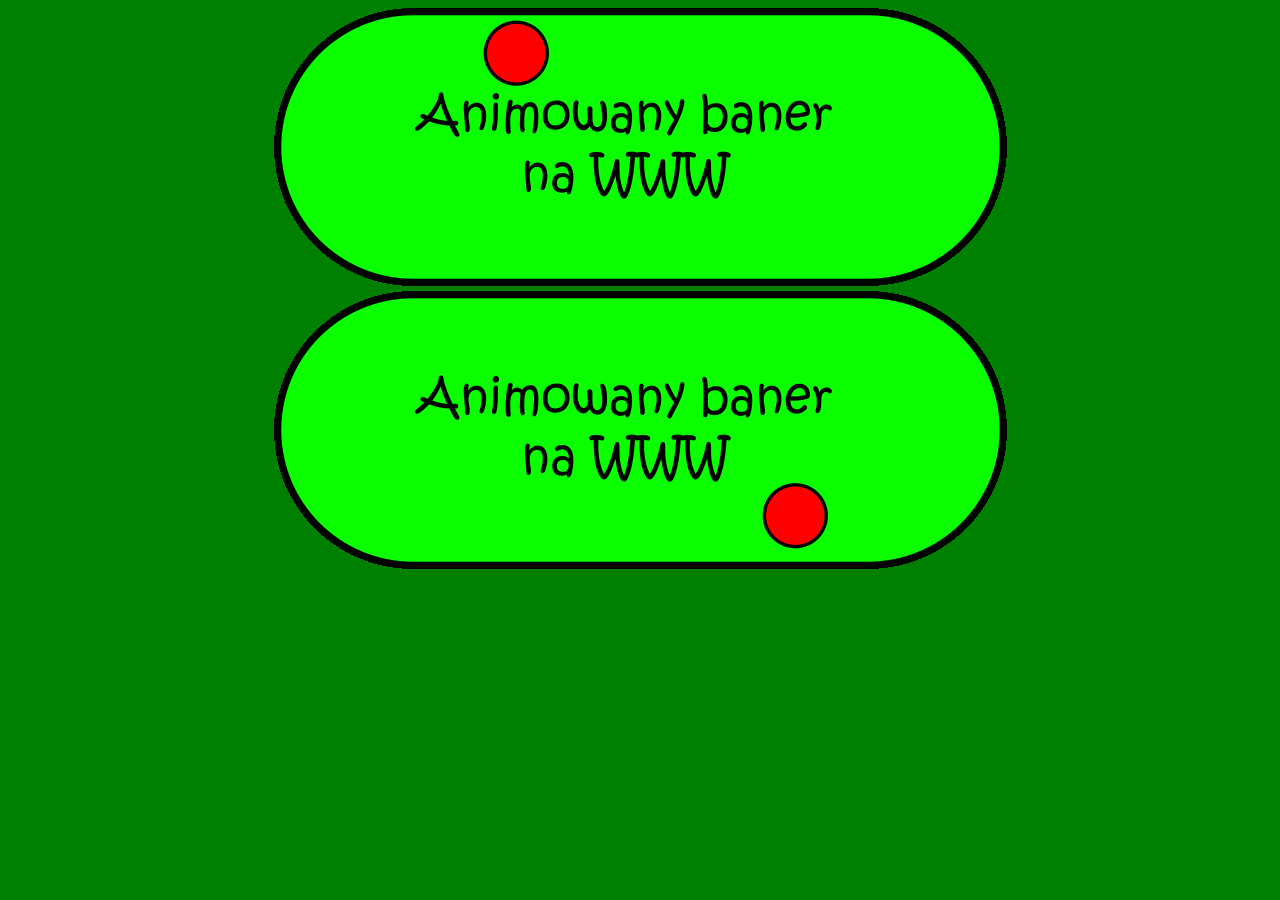
<file: AnimacjaGifMenu.html>
<!doctype HTML>
<html lang=pl>

	<head>
		<meta charset="utf-8">
		<meta name="Discription" content="Storna swotrzona aby poćwiczyc animacje w CSS">
		<meta name="Keywords" content="animacje,animacja, pory,roku">
		<meta name="Author" content="Mateusz Rybus">
		<link rel="shortcut icon" href="AnimationLogo.png">
		
		<style>
			body {
				background-color: green;
			}
		</style>

		<title> Inne Kody </title>

		<link rel="stylesheet" href="style3.css" type="text/css">
	</head>

	<body>

		<img src="KlatkiAnimacji/MenuAnimacji1/Animacja.gif">
		<br>
		<img src="KlatkiAnimacji/MenuAnimacji1/Animacja2.gif">
		
	</body>
</html>
</file>
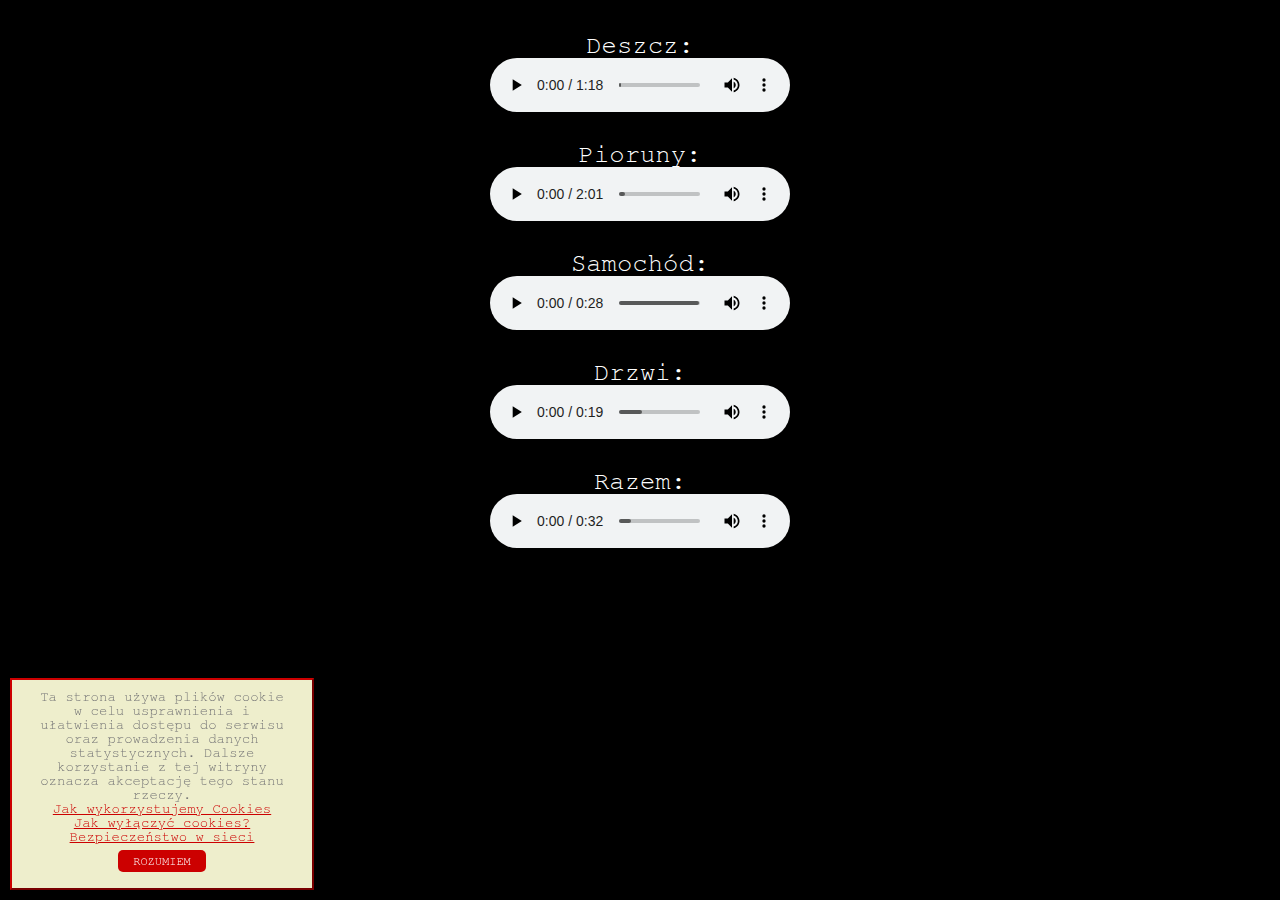
<file: Dźwięki.html>
<!doctype HTML>
<html lang=pl>

	<head>
		<meta charset="utf-8">
		<meta name="Discription" content="Storna swotrzona aby poćwiczyc edycje audio i stawianie jej do storny">
		<meta name="Keywords" content="dźwięki, muzyka, efekty, dźwiękowe, muzyki">
		<meta name="Author" content="Mateusz Rybus">
		<link rel="shortcut icon" href="Audio/Glosnik.png">
		
		<style>
			body {
				background-color: black;
			}
		</style>

		<title> Dźwięki </title>

		<link rel="stylesheet" href="style4.css" type="text/css">
	</head>

	<body>
	
		<div id="simplecookienotification_v01" style="display: block; z-index: 99999; min-height: 35px; width: 300px; position: fixed; background: rgb(238, 238, 204); border: 2px outset rgb(204, 0, 0); text-align: center; color: rgb(119, 119, 119); border-radius: 0px; left: 10px; bottom: 10px; box-shadow: black 0px 8px 6px -6px;">
			<div style="padding:10px; margin-left:15px; margin-right:15px; font-size:14px; font-weight:normal;">
				<span id="simplecookienotification_v01_powiadomienie">Ta strona używa plików cookie w celu usprawnienia i ułatwienia dostępu do serwisu oraz prowadzenia danych statystycznych. Dalsze korzystanie z tej witryny oznacza akceptację tego stanu rzeczy.</span><span id="br_pc_title_html"><br></span>
				<a id="simplecookienotification_v01_polityka" href="http://jakwylaczyccookie.pl/polityka-cookie/" style="color: rgb(204, 0, 0);">Jak wykorzystujemy Cookies</a><span id="br_pc2_title_html"><br></span>
				<a id="simplecookienotification_v01_info" href="http://jakwylaczyccookie.pl/jak-wylaczyc-pliki-cookies/" style="color: rgb(204, 0, 0);">Jak wyłączyć cookies?</a><span id="br_pc3_title_html"><br></span>
				<a id="simplecookienotification_v01_info2" href="https://nety.pl/cyberbezpieczenstwo" style="color: rgb(204, 0, 0);">Bezpieczeństwo w sieci</a><div id="jwc_hr1" style="height: 10px; display: block;"></div>
				<a id="okbutton" href="javascript:simplecookienotification_v01_create_cookie('simplecookienotification_v01',1,7);" style="position: relative; background: rgb(204, 0, 0); color: rgb(255, 255, 255); padding: 5px 15px; text-decoration: none; font-size: 12px; font-weight: normal; border: 0px solid rgb(238, 238, 204); border-radius: 5px;">ROZUMIEM</a><div id="jwc_hr2" style="height: 10px; display: block;"></div>
			</div>
		</div>
		<script type="text/javascript">var galTable= new Array(); var galx = 0;</script><script type="text/javascript">function simplecookienotification_v01_create_cookie(name,value,days) { if (days) { var date = new Date(); date.setTime(date.getTime()+(days*24*60*60*1000)); var expires = "; expires="+date.toGMTString(); } else var expires = ""; document.cookie = name+"="+value+expires+"; path=/"; document.getElementById("simplecookienotification_v01").style.display = "none"; } function simplecookienotification_v01_read_cookie(name) { var nameEQ = name + "="; var ca = document.cookie.split(";"); for(var i=0;i < ca.length;i++) { var c = ca[i]; while (c.charAt(0)==" ") c = c.substring(1,c.length); if (c.indexOf(nameEQ) == 0) return c.substring(nameEQ.length,c.length); }return null;}var simplecookienotification_v01_jest = simplecookienotification_v01_read_cookie("simplecookienotification_v01");if(simplecookienotification_v01_jest==1){ document.getElementById("simplecookienotification_v01").style.display = "none"; }</script>
		
		<br>
		Deszcz:
		<br>
		<audio src="Audio/Sounds/Deszcz.mp3" controls></audio>
		<br><br>
		Pioruny:
		<br>
		<audio src="Audio/Sounds/Piorun.mp3" controls></audio>
		<br><br>
		Samochód:
		<br>
		<audio src="Audio/Sounds/Samochód.mp3" controls></audio>
		<br><br>
		Drzwi:
		<br>
		<audio src="Audio/Sounds/Drzwi.mp3" controls></audio>
		<br><br>
		Razem:
		<br>
		<audio src="Audio/Sounds/Razem.mp3" controls></audio>
		
	</body>
</html>
</file>
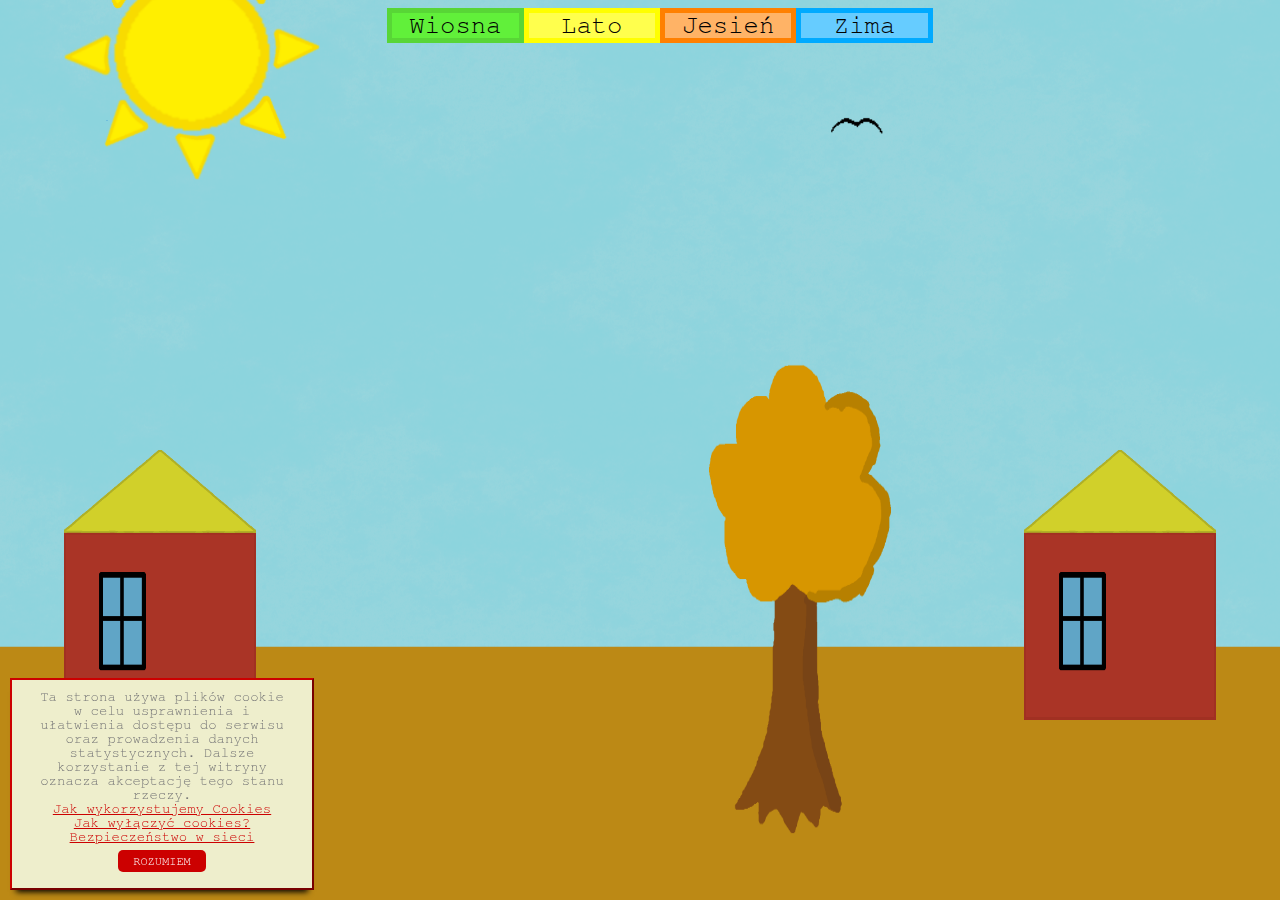
<file: Fall.html>
<!doctype HTML>
<html lang=pl>

	<head>
		<meta charset="utf-8">
		<meta name="Discription" content="Storna swotrzona aby poćwiczyc animacje w CSS">
		<meta name="Keywords" content="animacje,animacja, pory,roku">
		<meta name="Author" content="Mateusz Rybus">
		<link rel="shortcut icon" href="AnimationLogo.png">

		<title> Pory Roku</title>
	
		<style>
			body {
				background-color: white;
				background-image: url("BackgroundFall.png");
			}
		</style>

		<link rel="stylesheet" href="style.css" type="text/css">
		
	</head>

	<body>
		
		<div id="simplecookienotification_v01" style="display: block; z-index: 99999; min-height: 35px; width: 300px; position: fixed; background: rgb(238, 238, 204); border: 2px outset rgb(204, 0, 0); text-align: center; color: rgb(119, 119, 119); border-radius: 0px; left: 10px; bottom: 10px; box-shadow: black 0px 8px 6px -6px;">
			<div style="padding:10px; margin-left:15px; margin-right:15px; font-size:14px; font-weight:normal;">
				<span id="simplecookienotification_v01_powiadomienie">Ta strona używa plików cookie w celu usprawnienia i ułatwienia dostępu do serwisu oraz prowadzenia danych statystycznych. Dalsze korzystanie z tej witryny oznacza akceptację tego stanu rzeczy.</span><span id="br_pc_title_html"><br></span>
				<a id="simplecookienotification_v01_polityka" href="http://jakwylaczyccookie.pl/polityka-cookie/" style="color: rgb(204, 0, 0);">Jak wykorzystujemy Cookies</a><span id="br_pc2_title_html"><br></span>
				<a id="simplecookienotification_v01_info" href="http://jakwylaczyccookie.pl/jak-wylaczyc-pliki-cookies/" style="color: rgb(204, 0, 0);">Jak wyłączyć cookies?</a><span id="br_pc3_title_html"><br></span>
				<a id="simplecookienotification_v01_info2" href="https://nety.pl/cyberbezpieczenstwo" style="color: rgb(204, 0, 0);">Bezpieczeństwo w sieci</a><div id="jwc_hr1" style="height: 10px; display: block;"></div>
				<a id="okbutton" href="javascript:simplecookienotification_v01_create_cookie('simplecookienotification_v01',1,7);" style="position: relative; background: rgb(204, 0, 0); color: rgb(255, 255, 255); padding: 5px 15px; text-decoration: none; font-size: 12px; font-weight: normal; border: 0px solid rgb(238, 238, 204); border-radius: 5px;">ROZUMIEM</a><div id="jwc_hr2" style="height: 10px; display: block;"></div>
			</div>
		</div>
		<script type="text/javascript">var galTable= new Array(); var galx = 0;</script><script type="text/javascript">function simplecookienotification_v01_create_cookie(name,value,days) { if (days) { var date = new Date(); date.setTime(date.getTime()+(days*24*60*60*1000)); var expires = "; expires="+date.toGMTString(); } else var expires = ""; document.cookie = name+"="+value+expires+"; path=/"; document.getElementById("simplecookienotification_v01").style.display = "none"; } function simplecookienotification_v01_read_cookie(name) { var nameEQ = name + "="; var ca = document.cookie.split(";"); for(var i=0;i < ca.length;i++) { var c = ca[i]; while (c.charAt(0)==" ") c = c.substring(1,c.length); if (c.indexOf(nameEQ) == 0) return c.substring(nameEQ.length,c.length); }return null;}var simplecookienotification_v01_jest = simplecookienotification_v01_read_cookie("simplecookienotification_v01");if(simplecookienotification_v01_jest==1){ document.getElementById("simplecookienotification_v01").style.display = "none"; }</script>
		
		<div id="menu">
			
				<a href="Spring.html" class="Spring"> Wiosna </a>
				<a href="Summer.html" class="Summer"> Lato </a>
				<a href="Fall.html" class="Fall"> Jesień </a>
				<a href="Winter.html" class="Winter"> Zima </a>
			 
		</div>
		
		
		<br>
		
		<img src="StickMan.gif" class="stickman">
		<img src="House.png" class="lefthouse">
		<img src="House.png" class="righthouse">
		<img src="Ptak.gif" id="bird" class="fall">
		<img src="TreeFall.png" class="tree">
		<img src="Sun.png" class="sun">
		
	</body>
</html>
</file>
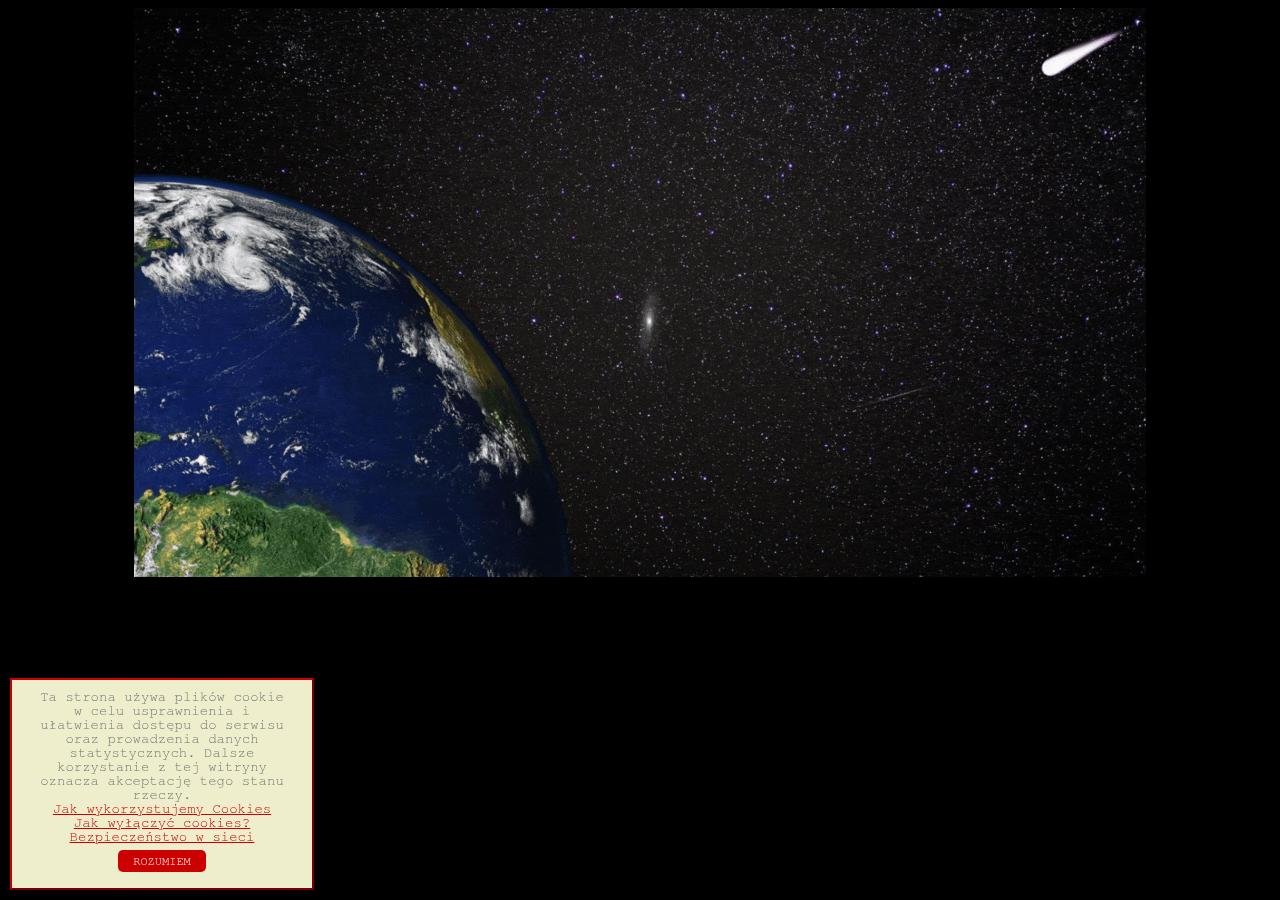
<file: KosmosGif.html>
<!doctype HTML>
<html lang=pl>

	<head>
		<meta charset="utf-8">
		<meta name="Discription" content="Meteor uderzający w Ziemie z dźwiękiem">
		<meta name="Keywords" content="dźwięki, kosmo, efekty, dźwiękowe, meteor, eksplozja">
		<meta name="Author" content="Mateusz Rybus">
		<link rel="shortcut icon" href="Audio/Glosnik.png">
		
		<style>
			body {
				background-color: black;
			}
		</style>

		<title> Kosmos </title>

		<link rel="stylesheet" href="style4.css" type="text/css">
	</head>

	<body>
	
		<div id="simplecookienotification_v01" style="display: block; z-index: 99999; min-height: 35px; width: 300px; position: fixed; background: rgb(238, 238, 204); border: 2px outset rgb(204, 0, 0); text-align: center; color: rgb(119, 119, 119); border-radius: 0px; left: 10px; bottom: 10px; box-shadow: black 0px 8px 6px -6px;">
			<div style="padding:10px; margin-left:15px; margin-right:15px; font-size:14px; font-weight:normal;">
				<span id="simplecookienotification_v01_powiadomienie">Ta strona używa plików cookie w celu usprawnienia i ułatwienia dostępu do serwisu oraz prowadzenia danych statystycznych. Dalsze korzystanie z tej witryny oznacza akceptację tego stanu rzeczy.</span><span id="br_pc_title_html"><br></span>
				<a id="simplecookienotification_v01_polityka" href="http://jakwylaczyccookie.pl/polityka-cookie/" style="color: rgb(204, 0, 0);">Jak wykorzystujemy Cookies</a><span id="br_pc2_title_html"><br></span>
				<a id="simplecookienotification_v01_info" href="http://jakwylaczyccookie.pl/jak-wylaczyc-pliki-cookies/" style="color: rgb(204, 0, 0);">Jak wyłączyć cookies?</a><span id="br_pc3_title_html"><br></span>
				<a id="simplecookienotification_v01_info2" href="https://nety.pl/cyberbezpieczenstwo" style="color: rgb(204, 0, 0);">Bezpieczeństwo w sieci</a><div id="jwc_hr1" style="height: 10px; display: block;"></div>
				<a id="okbutton" href="javascript:simplecookienotification_v01_create_cookie('simplecookienotification_v01',1,7);" style="position: relative; background: rgb(204, 0, 0); color: rgb(255, 255, 255); padding: 5px 15px; text-decoration: none; font-size: 12px; font-weight: normal; border: 0px solid rgb(238, 238, 204); border-radius: 5px;">ROZUMIEM</a><div id="jwc_hr2" style="height: 10px; display: block;"></div>
			</div>
		</div>
		<script type="text/javascript">var galTable= new Array(); var galx = 0;</script><script type="text/javascript">function simplecookienotification_v01_create_cookie(name,value,days) { if (days) { var date = new Date(); date.setTime(date.getTime()+(days*24*60*60*1000)); var expires = "; expires="+date.toGMTString(); } else var expires = ""; document.cookie = name+"="+value+expires+"; path=/"; document.getElementById("simplecookienotification_v01").style.display = "none"; } function simplecookienotification_v01_read_cookie(name) { var nameEQ = name + "="; var ca = document.cookie.split(";"); for(var i=0;i < ca.length;i++) { var c = ca[i]; while (c.charAt(0)==" ") c = c.substring(1,c.length); if (c.indexOf(nameEQ) == 0) return c.substring(nameEQ.length,c.length); }return null;}var simplecookienotification_v01_jest = simplecookienotification_v01_read_cookie("simplecookienotification_v01");if(simplecookienotification_v01_jest==1){ document.getElementById("simplecookienotification_v01").style.display = "none"; }</script>
		
		<img src="KlatkiAnimacji/Corel/Kosmos2.gif" width="80%">
		<audio loop autoplay>
			<source src="Audio/Kosmos/Boom2.mp3" type="audio/mp3">
		</audio>
	
		
	</body>
</html>
</file>
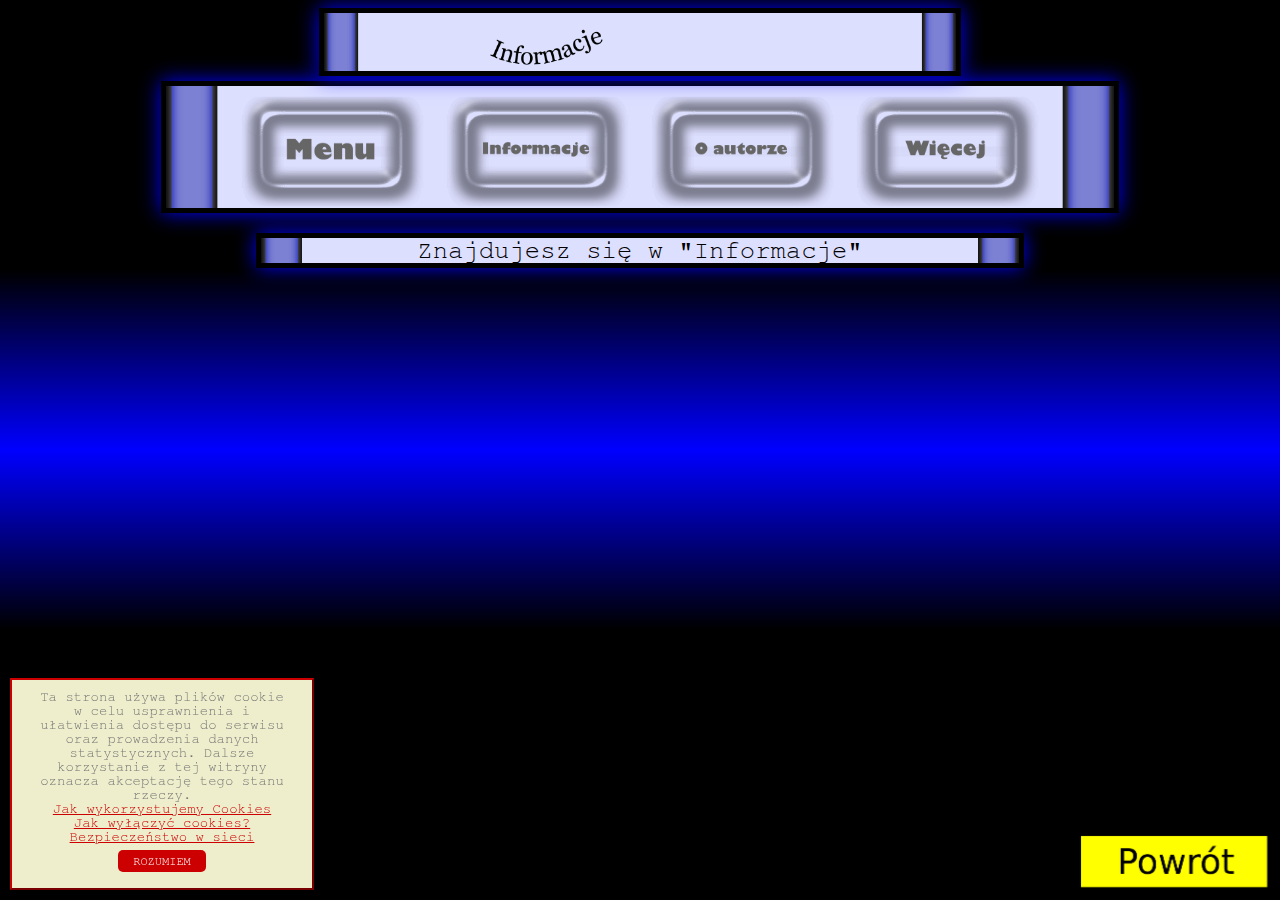
<file: PrzyciskiInfo.html>
<!doctype HTML>
<html lang=pl>

	<head>
		<meta charset="utf-8">
		<meta name="Discription" content="Storna swotrzona aby poćwiczyc tworzenie przycisków za pomocą obrazów">
		<meta name="Keywords" content="przycisk, ćwiczenie, zmiana,kolor,neon">
		<meta name="Author" content="Mateusz Rybus">
		<link rel="shortcut icon" href="Przyciski/IconInfo.png">
		
		<style>
			body {
				background-image: linear-gradient(black 30%, blue 50%, black 70%);
			}
		</style>

		<title> Przyciski </title>

		<link rel="stylesheet" href="style2.css" type="text/css">
	</head>

	<body>
	
		<div id="simplecookienotification_v01" style="display: block; z-index: 99999; min-height: 35px; width: 300px; position: fixed; background: rgb(238, 238, 204); border: 2px outset rgb(204, 0, 0); text-align: center; color: rgb(119, 119, 119); border-radius: 0px; left: 10px; bottom: 10px; box-shadow: black 0px 8px 6px -6px;">
			<div style="padding:10px; margin-left:15px; margin-right:15px; font-size:14px; font-weight:normal;">
				<span id="simplecookienotification_v01_powiadomienie">Ta strona używa plików cookie w celu usprawnienia i ułatwienia dostępu do serwisu oraz prowadzenia danych statystycznych. Dalsze korzystanie z tej witryny oznacza akceptację tego stanu rzeczy.</span><span id="br_pc_title_html"><br></span>
				<a id="simplecookienotification_v01_polityka" href="http://jakwylaczyccookie.pl/polityka-cookie/" style="color: rgb(204, 0, 0);">Jak wykorzystujemy Cookies</a><span id="br_pc2_title_html"><br></span>
				<a id="simplecookienotification_v01_info" href="http://jakwylaczyccookie.pl/jak-wylaczyc-pliki-cookies/" style="color: rgb(204, 0, 0);">Jak wyłączyć cookies?</a><span id="br_pc3_title_html"><br></span>
				<a id="simplecookienotification_v01_info2" href="https://nety.pl/cyberbezpieczenstwo" style="color: rgb(204, 0, 0);">Bezpieczeństwo w sieci</a><div id="jwc_hr1" style="height: 10px; display: block;"></div>
				<a id="okbutton" href="javascript:simplecookienotification_v01_create_cookie('simplecookienotification_v01',1,7);" style="position: relative; background: rgb(204, 0, 0); color: rgb(255, 255, 255); padding: 5px 15px; text-decoration: none; font-size: 12px; font-weight: normal; border: 0px solid rgb(238, 238, 204); border-radius: 5px;">ROZUMIEM</a><div id="jwc_hr2" style="height: 10px; display: block;"></div>
			</div>
		</div>
		<script type="text/javascript">var galTable= new Array(); var galx = 0;</script><script type="text/javascript">function simplecookienotification_v01_create_cookie(name,value,days) { if (days) { var date = new Date(); date.setTime(date.getTime()+(days*24*60*60*1000)); var expires = "; expires="+date.toGMTString(); } else var expires = ""; document.cookie = name+"="+value+expires+"; path=/"; document.getElementById("simplecookienotification_v01").style.display = "none"; } function simplecookienotification_v01_read_cookie(name) { var nameEQ = name + "="; var ca = document.cookie.split(";"); for(var i=0;i < ca.length;i++) { var c = ca[i]; while (c.charAt(0)==" ") c = c.substring(1,c.length); if (c.indexOf(nameEQ) == 0) return c.substring(nameEQ.length,c.length); }return null;}var simplecookienotification_v01_jest = simplecookienotification_v01_read_cookie("simplecookienotification_v01");if(simplecookienotification_v01_jest==1){ document.getElementById("simplecookienotification_v01").style.display = "none"; }</script>
		
		<center>
				
			<img src="KlatkiAnimacji/PrzyciskiGifAnimacje/InfoBaner.gif" width="50%" height="auto" class="banerInfo">
				
			<div id="menuPrzyciski" class="Info">
			
				<a href="PrzyciskiMenu.html"><img src="Przyciski/Menu1.png" onmouseover="this.src = 'Przyciski/Menu2.png'" onmouseout="this.src = 'Przyciski/Menu1.png'" width="20%" height="auto"></a>
				<a href="PrzyciskiInfo.html"><img src="Przyciski/Info1.png" onmouseover="this.src = 'Przyciski/Info2.png'" onmouseout="this.src = 'Przyciski/Info1.png'" width="20%" height="auto"></a>
				<a href="PrzyciskiOAutorze.html"><img src="Przyciski/OAutorze1.png" onmouseover="this.src = 'Przyciski/OAutorze2.png'" onmouseout="this.src = 'Przyciski/OAutorze1.png'" width="20%" height="auto"></a>
				<a href="PrzyciskiMore.html"><img src="Przyciski/More1.png" onmouseover="this.src = 'Przyciski/More2.png'" onmouseout="this.src = 'Przyciski/More1.png'" width="20%" height="auto"></a>
			
			</div>
			
			<div id="mainPrzyciski" class="Info">
				
				Znajdujesz się w "Informacje"
		
			</div>
			
		</center>
		<a href="index.html"> <img src="Przyciski/InneKody2.png" width="15%" height="auto" class="InneKodyClass"> </a>
		
	</body>
</html>
</file>
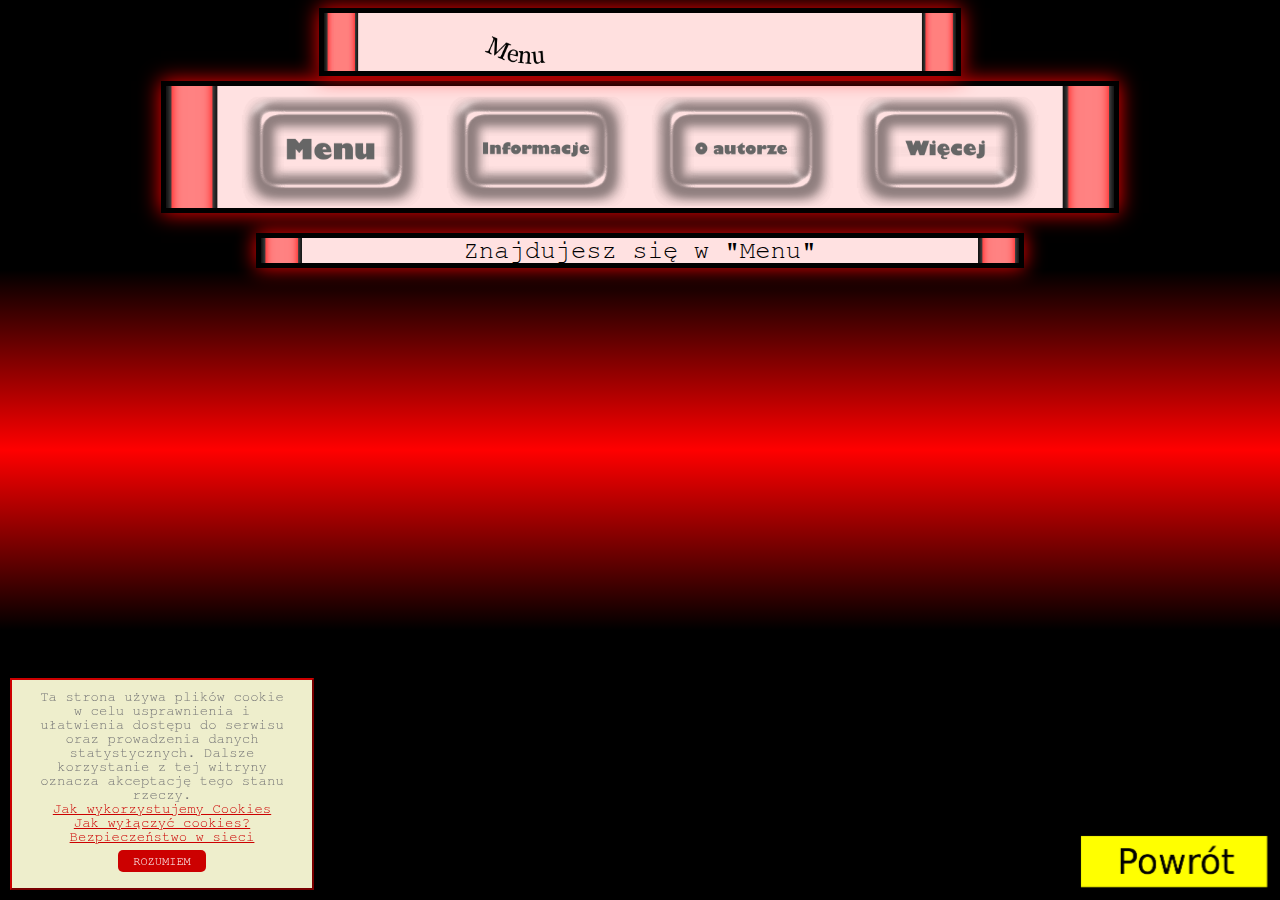
<file: PrzyciskiMenu.html>
<!doctype HTML>
<html lang=pl>

	<head>
		<meta charset="utf-8">
		<meta name="Discription" content="Storna swotrzona aby poćwiczyc tworzenie przycisków za pomocą obrazów">
		<meta name="Keywords" content="przycisk, ćwiczenie, zmiana,kolor,neon">
		<meta name="Author" content="Mateusz Rybus">
		<link rel="shortcut icon" href="Przyciski/IconMenu.png">
		
		<style>
			body {
				background-image: linear-gradient(black 30%, red 50%, black 70%);
			}
		</style>

		<title> Przyciski </title>

		<link rel="stylesheet" href="style2.css" type="text/css">
	</head>

	<body>
	
		<div id="simplecookienotification_v01" style="display: block; z-index: 99999; min-height: 35px; width: 300px; position: fixed; background: rgb(238, 238, 204); border: 2px outset rgb(204, 0, 0); text-align: center; color: rgb(119, 119, 119); border-radius: 0px; left: 10px; bottom: 10px; box-shadow: black 0px 8px 6px -6px;">
			<div style="padding:10px; margin-left:15px; margin-right:15px; font-size:14px; font-weight:normal;">
				<span id="simplecookienotification_v01_powiadomienie">Ta strona używa plików cookie w celu usprawnienia i ułatwienia dostępu do serwisu oraz prowadzenia danych statystycznych. Dalsze korzystanie z tej witryny oznacza akceptację tego stanu rzeczy.</span><span id="br_pc_title_html"><br></span>
				<a id="simplecookienotification_v01_polityka" href="http://jakwylaczyccookie.pl/polityka-cookie/" style="color: rgb(204, 0, 0);">Jak wykorzystujemy Cookies</a><span id="br_pc2_title_html"><br></span>
				<a id="simplecookienotification_v01_info" href="http://jakwylaczyccookie.pl/jak-wylaczyc-pliki-cookies/" style="color: rgb(204, 0, 0);">Jak wyłączyć cookies?</a><span id="br_pc3_title_html"><br></span>
				<a id="simplecookienotification_v01_info2" href="https://nety.pl/cyberbezpieczenstwo" style="color: rgb(204, 0, 0);">Bezpieczeństwo w sieci</a><div id="jwc_hr1" style="height: 10px; display: block;"></div>
				<a id="okbutton" href="javascript:simplecookienotification_v01_create_cookie('simplecookienotification_v01',1,7);" style="position: relative; background: rgb(204, 0, 0); color: rgb(255, 255, 255); padding: 5px 15px; text-decoration: none; font-size: 12px; font-weight: normal; border: 0px solid rgb(238, 238, 204); border-radius: 5px;">ROZUMIEM</a><div id="jwc_hr2" style="height: 10px; display: block;"></div>
			</div>
		</div>
		<script type="text/javascript">var galTable= new Array(); var galx = 0;</script><script type="text/javascript">function simplecookienotification_v01_create_cookie(name,value,days) { if (days) { var date = new Date(); date.setTime(date.getTime()+(days*24*60*60*1000)); var expires = "; expires="+date.toGMTString(); } else var expires = ""; document.cookie = name+"="+value+expires+"; path=/"; document.getElementById("simplecookienotification_v01").style.display = "none"; } function simplecookienotification_v01_read_cookie(name) { var nameEQ = name + "="; var ca = document.cookie.split(";"); for(var i=0;i < ca.length;i++) { var c = ca[i]; while (c.charAt(0)==" ") c = c.substring(1,c.length); if (c.indexOf(nameEQ) == 0) return c.substring(nameEQ.length,c.length); }return null;}var simplecookienotification_v01_jest = simplecookienotification_v01_read_cookie("simplecookienotification_v01");if(simplecookienotification_v01_jest==1){ document.getElementById("simplecookienotification_v01").style.display = "none"; }</script>
		
		<center>	
		
			<img src="KlatkiAnimacji/PrzyciskiGifAnimacje/MenuBaner.gif" width="50%" height="auto" class="banerMenu">
				
			<div id="menuPrzyciski" class="Menu">
			
				<a href="PrzyciskiMenu.html"><img src="Przyciski/Menu1.png" onmouseover="this.src = 'Przyciski/Menu2.png'" onmouseout="this.src = 'Przyciski/Menu1.png'" width="20%" height="auto"></a>
				<a href="PrzyciskiInfo.html"><img src="Przyciski/Info1.png" onmouseover="this.src = 'Przyciski/Info2.png'" onmouseout="this.src = 'Przyciski/Info1.png'" width="20%" height="auto"></a>
				<a href="PrzyciskiOAutorze.html"><img src="Przyciski/OAutorze1.png" onmouseover="this.src = 'Przyciski/OAutorze2.png'" onmouseout="this.src = 'Przyciski/OAutorze1.png'" width="20%" height="auto"></a>
				<a href="PrzyciskiMore.html"><img src="Przyciski/More1.png" onmouseover="this.src = 'Przyciski/More2.png'" onmouseout="this.src = 'Przyciski/More1.png'" width="20%" height="auto"></a>
			
			</div>
			
			<div id="mainPrzyciski" class="Menu">
				
				Znajdujesz się w "Menu"
		
			</div>
			
		</center>
		<a href="index.html"> <img src="Przyciski/InneKody2.png" width="15%" height="auto" class="InneKodyClass"> </a>
		
	</body>
</html>
</file>
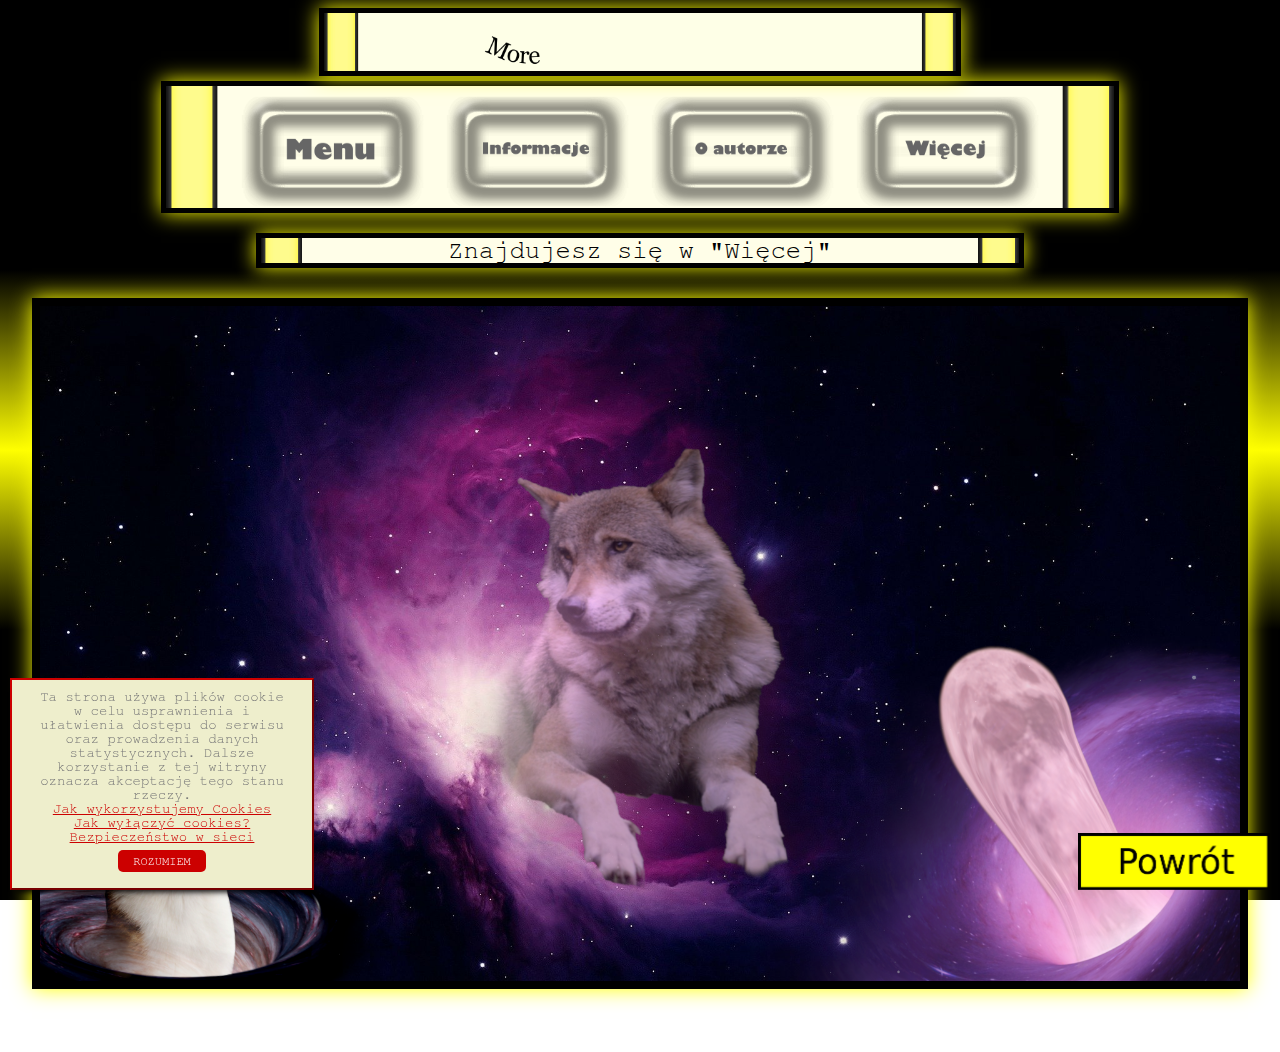
<file: PrzyciskiMore.html>
<!doctype HTML>
<html lang=pl>

	<head>
		<meta charset="utf-8">
		<meta name="Discription" content="Storna swotrzona aby poćwiczyc tworzenie przycisków za pomocą obrazów">
		<meta name="Keywords" content="przycisk, ćwiczenie, zmiana,kolor,neon">
		<meta name="Author" content="Mateusz Rybus">
		<link rel="shortcut icon" href="Przyciski/IconMore.png">
		
		<style>
			body {
				background-image: linear-gradient(black 30%,yellow 50%, black 70%);
			}
		</style>

		<title> Przyciski </title>

		<link rel="stylesheet" href="style2.css" type="text/css">
	</head>

	<body>
	
		<div id="simplecookienotification_v01" style="display: block; z-index: 99999; min-height: 35px; width: 300px; position: fixed; background: rgb(238, 238, 204); border: 2px outset rgb(204, 0, 0); text-align: center; color: rgb(119, 119, 119); border-radius: 0px; left: 10px; bottom: 10px; box-shadow: black 0px 8px 6px -6px;">
			<div style="padding:10px; margin-left:15px; margin-right:15px; font-size:14px; font-weight:normal;">
				<span id="simplecookienotification_v01_powiadomienie">Ta strona używa plików cookie w celu usprawnienia i ułatwienia dostępu do serwisu oraz prowadzenia danych statystycznych. Dalsze korzystanie z tej witryny oznacza akceptację tego stanu rzeczy.</span><span id="br_pc_title_html"><br></span>
				<a id="simplecookienotification_v01_polityka" href="http://jakwylaczyccookie.pl/polityka-cookie/" style="color: rgb(204, 0, 0);">Jak wykorzystujemy Cookies</a><span id="br_pc2_title_html"><br></span>
				<a id="simplecookienotification_v01_info" href="http://jakwylaczyccookie.pl/jak-wylaczyc-pliki-cookies/" style="color: rgb(204, 0, 0);">Jak wyłączyć cookies?</a><span id="br_pc3_title_html"><br></span>
				<a id="simplecookienotification_v01_info2" href="https://nety.pl/cyberbezpieczenstwo" style="color: rgb(204, 0, 0);">Bezpieczeństwo w sieci</a><div id="jwc_hr1" style="height: 10px; display: block;"></div>
				<a id="okbutton" href="javascript:simplecookienotification_v01_create_cookie('simplecookienotification_v01',1,7);" style="position: relative; background: rgb(204, 0, 0); color: rgb(255, 255, 255); padding: 5px 15px; text-decoration: none; font-size: 12px; font-weight: normal; border: 0px solid rgb(238, 238, 204); border-radius: 5px;">ROZUMIEM</a><div id="jwc_hr2" style="height: 10px; display: block;"></div>
			</div>
		</div>
		<script type="text/javascript">var galTable= new Array(); var galx = 0;</script><script type="text/javascript">function simplecookienotification_v01_create_cookie(name,value,days) { if (days) { var date = new Date(); date.setTime(date.getTime()+(days*24*60*60*1000)); var expires = "; expires="+date.toGMTString(); } else var expires = ""; document.cookie = name+"="+value+expires+"; path=/"; document.getElementById("simplecookienotification_v01").style.display = "none"; } function simplecookienotification_v01_read_cookie(name) { var nameEQ = name + "="; var ca = document.cookie.split(";"); for(var i=0;i < ca.length;i++) { var c = ca[i]; while (c.charAt(0)==" ") c = c.substring(1,c.length); if (c.indexOf(nameEQ) == 0) return c.substring(nameEQ.length,c.length); }return null;}var simplecookienotification_v01_jest = simplecookienotification_v01_read_cookie("simplecookienotification_v01");if(simplecookienotification_v01_jest==1){ document.getElementById("simplecookienotification_v01").style.display = "none"; }</script>
		
		<center>
		
			<img src="KlatkiAnimacji/PrzyciskiGifAnimacje/MoreBaner.gif" width="50%" height="auto" class="banerMore">

			<div id="menuPrzyciski" class="More">
			
				<a href="PrzyciskiMenu.html"><img src="Przyciski/Menu1.png" onmouseover="this.src = 'Przyciski/Menu2.png'" onmouseout="this.src = 'Przyciski/Menu1.png'" width="20%" height="auto"></a>
				<a href="PrzyciskiInfo.html"><img src="Przyciski/Info1.png" onmouseover="this.src = 'Przyciski/Info2.png'" onmouseout="this.src = 'Przyciski/Info1.png'" width="20%" height="auto"></a>
				<a href="PrzyciskiOAutorze.html"><img src="Przyciski/OAutorze1.png" onmouseover="this.src = 'Przyciski/OAutorze2.png'" onmouseout="this.src = 'Przyciski/OAutorze1.png'" width="20%" height="auto"></a>
				<a href="PrzyciskiMore.html"><img src="Przyciski/More1.png" onmouseover="this.src = 'Przyciski/More2.png'" onmouseout="this.src = 'Przyciski/More1.png'" width="20%" height="auto"></a>
			
			</div>
			
			<div id="mainPrzyciski" class="More">
				
				Znajdujesz się w "Więcej"
		
			</div>
			
			<br><br>
			<img src="Fotomontaż/Space.png" width="95%" class="Obraz">
			
		</center>
		<a href="index.html"> <img src="Przyciski/InneKody2.png" width="15%" height="auto" class="InneKodyClass"> </a>
		<br><br>
		
	</body>
</html>
</file>
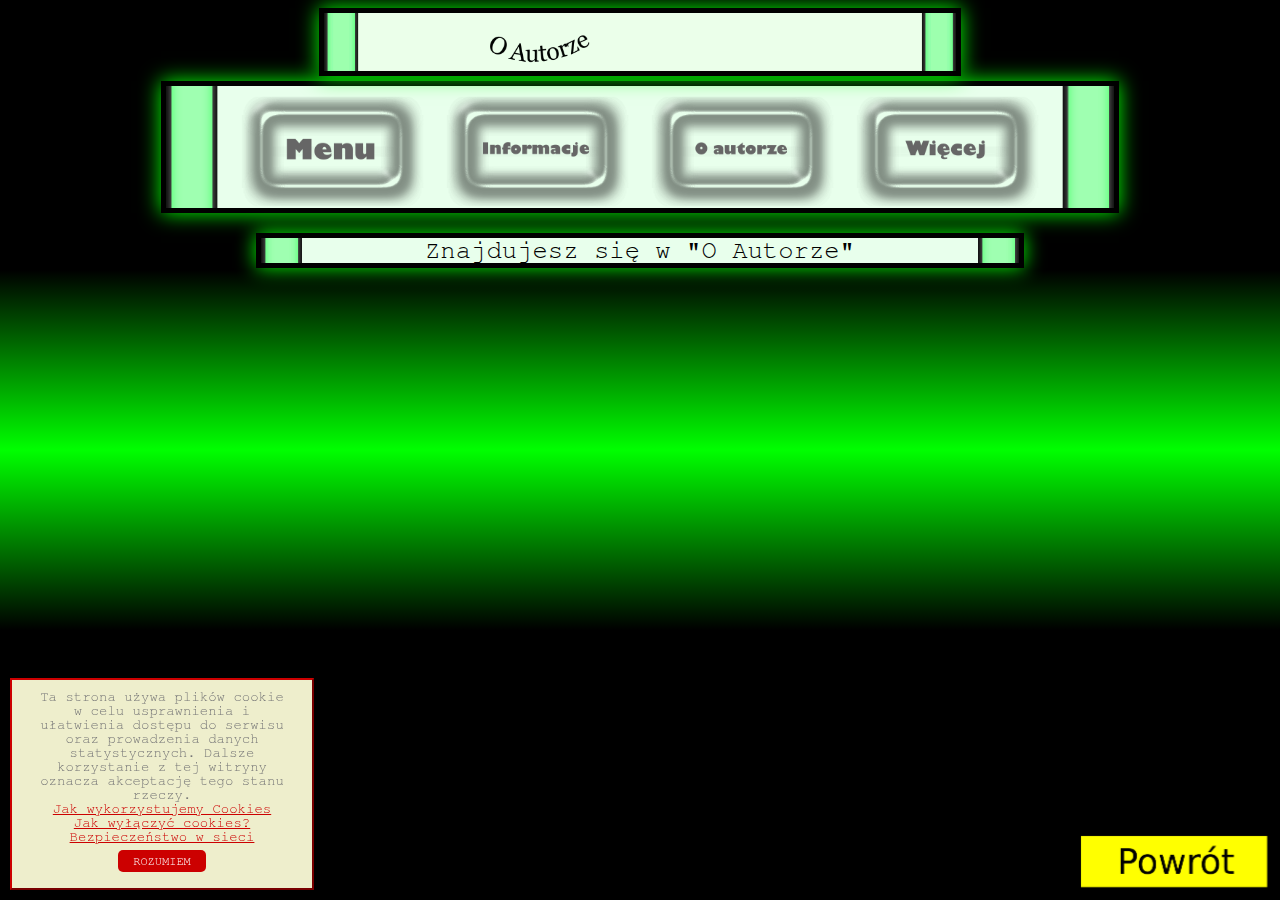
<file: PrzyciskiOAutorze.html>
<!doctype HTML>
<html lang=pl>

	<head>
		<meta charset="utf-8">
		<meta name="Discription" content="Storna swotrzona aby poćwiczyc tworzenie przycisków za pomocą obrazów">
		<meta name="Keywords" content="przycisk, ćwiczenie, zmiana,kolor,neon">
		<meta name="Author" content="Mateusz Rybus">
		<link rel="shortcut icon" href="Przyciski/IconOAutorze.png">
		
		<style>
			body {
				background-image: linear-gradient(black 30%, lime 50%, black 70%);
			}
		</style>

		<title> Przyciski </title>

		<link rel="stylesheet" href="style2.css" type="text/css">
	</head>

	<body>
	
		<div id="simplecookienotification_v01" style="display: block; z-index: 99999; min-height: 35px; width: 300px; position: fixed; background: rgb(238, 238, 204); border: 2px outset rgb(204, 0, 0); text-align: center; color: rgb(119, 119, 119); border-radius: 0px; left: 10px; bottom: 10px; box-shadow: black 0px 8px 6px -6px;">
			<div style="padding:10px; margin-left:15px; margin-right:15px; font-size:14px; font-weight:normal;">
				<span id="simplecookienotification_v01_powiadomienie">Ta strona używa plików cookie w celu usprawnienia i ułatwienia dostępu do serwisu oraz prowadzenia danych statystycznych. Dalsze korzystanie z tej witryny oznacza akceptację tego stanu rzeczy.</span><span id="br_pc_title_html"><br></span>
				<a id="simplecookienotification_v01_polityka" href="http://jakwylaczyccookie.pl/polityka-cookie/" style="color: rgb(204, 0, 0);">Jak wykorzystujemy Cookies</a><span id="br_pc2_title_html"><br></span>
				<a id="simplecookienotification_v01_info" href="http://jakwylaczyccookie.pl/jak-wylaczyc-pliki-cookies/" style="color: rgb(204, 0, 0);">Jak wyłączyć cookies?</a><span id="br_pc3_title_html"><br></span>
				<a id="simplecookienotification_v01_info2" href="https://nety.pl/cyberbezpieczenstwo" style="color: rgb(204, 0, 0);">Bezpieczeństwo w sieci</a><div id="jwc_hr1" style="height: 10px; display: block;"></div>
				<a id="okbutton" href="javascript:simplecookienotification_v01_create_cookie('simplecookienotification_v01',1,7);" style="position: relative; background: rgb(204, 0, 0); color: rgb(255, 255, 255); padding: 5px 15px; text-decoration: none; font-size: 12px; font-weight: normal; border: 0px solid rgb(238, 238, 204); border-radius: 5px;">ROZUMIEM</a><div id="jwc_hr2" style="height: 10px; display: block;"></div>
			</div>
		</div>
		<script type="text/javascript">var galTable= new Array(); var galx = 0;</script><script type="text/javascript">function simplecookienotification_v01_create_cookie(name,value,days) { if (days) { var date = new Date(); date.setTime(date.getTime()+(days*24*60*60*1000)); var expires = "; expires="+date.toGMTString(); } else var expires = ""; document.cookie = name+"="+value+expires+"; path=/"; document.getElementById("simplecookienotification_v01").style.display = "none"; } function simplecookienotification_v01_read_cookie(name) { var nameEQ = name + "="; var ca = document.cookie.split(";"); for(var i=0;i < ca.length;i++) { var c = ca[i]; while (c.charAt(0)==" ") c = c.substring(1,c.length); if (c.indexOf(nameEQ) == 0) return c.substring(nameEQ.length,c.length); }return null;}var simplecookienotification_v01_jest = simplecookienotification_v01_read_cookie("simplecookienotification_v01");if(simplecookienotification_v01_jest==1){ document.getElementById("simplecookienotification_v01").style.display = "none"; }</script>
		
		<center>
		
			<img src="KlatkiAnimacji/PrzyciskiGifAnimacje/OAutorzeBaner.gif" width="50%" height="auto" class="banerOAutorze">
				
			<div id="menuPrzyciski" class="Autor">
			
				<a href="PrzyciskiMenu.html"><img src="Przyciski/Menu1.png" onmouseover="this.src = 'Przyciski/Menu2.png'" onmouseout="this.src = 'Przyciski/Menu1.png'" width="20%" height="auto"></a>
				<a href="PrzyciskiInfo.html"><img src="Przyciski/Info1.png" onmouseover="this.src = 'Przyciski/Info2.png'" onmouseout="this.src = 'Przyciski/Info1.png'" width="20%" height="auto"></a>
				<a href="PrzyciskiOAutorze.html"><img src="Przyciski/OAutorze1.png" onmouseover="this.src = 'Przyciski/OAutorze2.png'" onmouseout="this.src = 'Przyciski/OAutorze1.png'" width="20%" height="auto"></a>
				<a href="PrzyciskiMore.html"><img src="Przyciski/More1.png" onmouseover="this.src = 'Przyciski/More2.png'" onmouseout="this.src = 'Przyciski/More1.png'" width="20%" height="auto"></a>
			
			</div>
			
			<div id="mainPrzyciski" class="Autor">
				
				Znajdujesz się w "O Autorze"
		
			</div>
			
		</center>
		<a href="index.html"> <img src="Przyciski/InneKody2.png" width="15%" height="auto" class="InneKodyClass"> </a>
		
	</body>
</html>
</file>
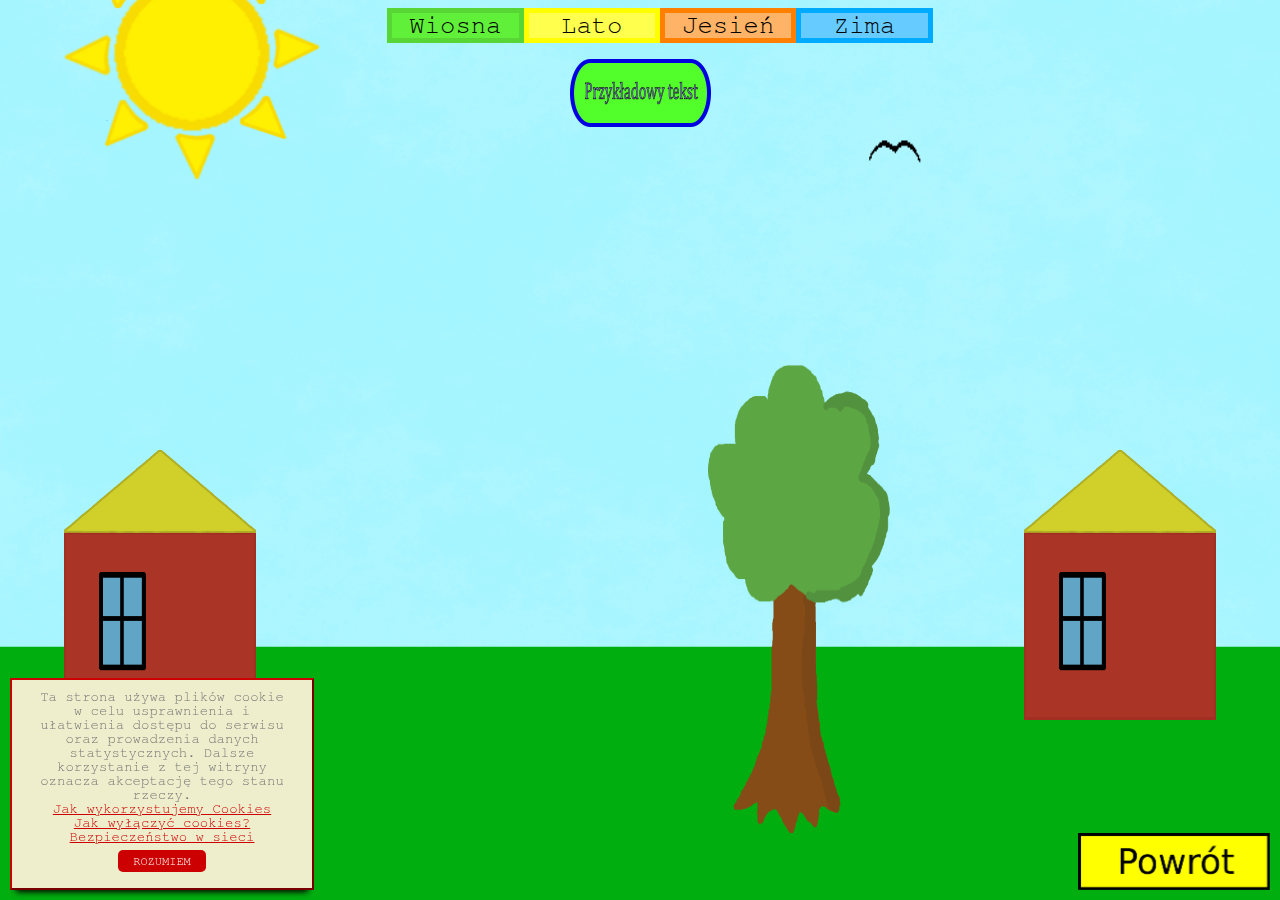
<file: Spring.html>
<!doctype HTML>
<html lang=pl>

	<head>
		<meta charset="utf-8">
		<meta name="Discription" content="Storna swotrzona aby poćwiczyc animacje w CSS">
		<meta name="Keywords" content="animacje,animacja, pory,roku">
		<meta name="Author" content="Mateusz Rybus">
		<link rel="shortcut icon" href="AnimationLogo.png">

		<title> Pory Roku</title>
	
		<style>
			body {
				background-color: white;
				background-image: url("BackgroundSpring.png");
			}
		</style>

		<link rel="stylesheet" href="style.css" type="text/css">
		
	</head>

	<body>
	
		<div id="simplecookienotification_v01" style="display: block; z-index: 99999; min-height: 35px; width: 300px; position: fixed; background: rgb(238, 238, 204); border: 2px outset rgb(204, 0, 0); text-align: center; color: rgb(119, 119, 119); border-radius: 0px; left: 10px; bottom: 10px; box-shadow: black 0px 8px 6px -6px;">
			<div style="padding:10px; margin-left:15px; margin-right:15px; font-size:14px; font-weight:normal;">
				<span id="simplecookienotification_v01_powiadomienie">Ta strona używa plików cookie w celu usprawnienia i ułatwienia dostępu do serwisu oraz prowadzenia danych statystycznych. Dalsze korzystanie z tej witryny oznacza akceptację tego stanu rzeczy.</span><span id="br_pc_title_html"><br></span>
				<a id="simplecookienotification_v01_polityka" href="http://jakwylaczyccookie.pl/polityka-cookie/" style="color: rgb(204, 0, 0);">Jak wykorzystujemy Cookies</a><span id="br_pc2_title_html"><br></span>
				<a id="simplecookienotification_v01_info" href="http://jakwylaczyccookie.pl/jak-wylaczyc-pliki-cookies/" style="color: rgb(204, 0, 0);">Jak wyłączyć cookies?</a><span id="br_pc3_title_html"><br></span>
				<a id="simplecookienotification_v01_info2" href="https://nety.pl/cyberbezpieczenstwo" style="color: rgb(204, 0, 0);">Bezpieczeństwo w sieci</a><div id="jwc_hr1" style="height: 10px; display: block;"></div>
				<a id="okbutton" href="javascript:simplecookienotification_v01_create_cookie('simplecookienotification_v01',1,7);" style="position: relative; background: rgb(204, 0, 0); color: rgb(255, 255, 255); padding: 5px 15px; text-decoration: none; font-size: 12px; font-weight: normal; border: 0px solid rgb(238, 238, 204); border-radius: 5px;">ROZUMIEM</a><div id="jwc_hr2" style="height: 10px; display: block;"></div>
			</div>
		</div>
		<script type="text/javascript">var galTable= new Array(); var galx = 0;</script><script type="text/javascript">function simplecookienotification_v01_create_cookie(name,value,days) { if (days) { var date = new Date(); date.setTime(date.getTime()+(days*24*60*60*1000)); var expires = "; expires="+date.toGMTString(); } else var expires = ""; document.cookie = name+"="+value+expires+"; path=/"; document.getElementById("simplecookienotification_v01").style.display = "none"; } function simplecookienotification_v01_read_cookie(name) { var nameEQ = name + "="; var ca = document.cookie.split(";"); for(var i=0;i < ca.length;i++) { var c = ca[i]; while (c.charAt(0)==" ") c = c.substring(1,c.length); if (c.indexOf(nameEQ) == 0) return c.substring(nameEQ.length,c.length); }return null;}var simplecookienotification_v01_jest = simplecookienotification_v01_read_cookie("simplecookienotification_v01");if(simplecookienotification_v01_jest==1){ document.getElementById("simplecookienotification_v01").style.display = "none"; }</script>
		

		<div id="menu">
			
				<a href="Spring.html" class="Spring"> Wiosna </a>
				<a href="Summer.html" class="Summer"> Lato </a>
				<a href="Fall.html" class="Fall"> Jesień </a>
				<a href="Winter.html" class="Winter"> Zima </a>
			 
		</div>
		
		
		<br>
		
		<img src="StickMan.gif" class="stickman">
		<img src="House.png" class="lefthouse">
		<img src="House.png" class="righthouse">
		<img src="Ptak.gif" id="bird" class="spring">
		<img src="TreeSpring.png" class="tree">
		<img src="Sun.png" class="sun">
		<img src="Obraz.png">
		<a href="index.html"> <img src="Przyciski/InneKody2.png" width="15%" height="auto" class="InneKodyClass"> </a>
		
	</body>
</html>
</file>
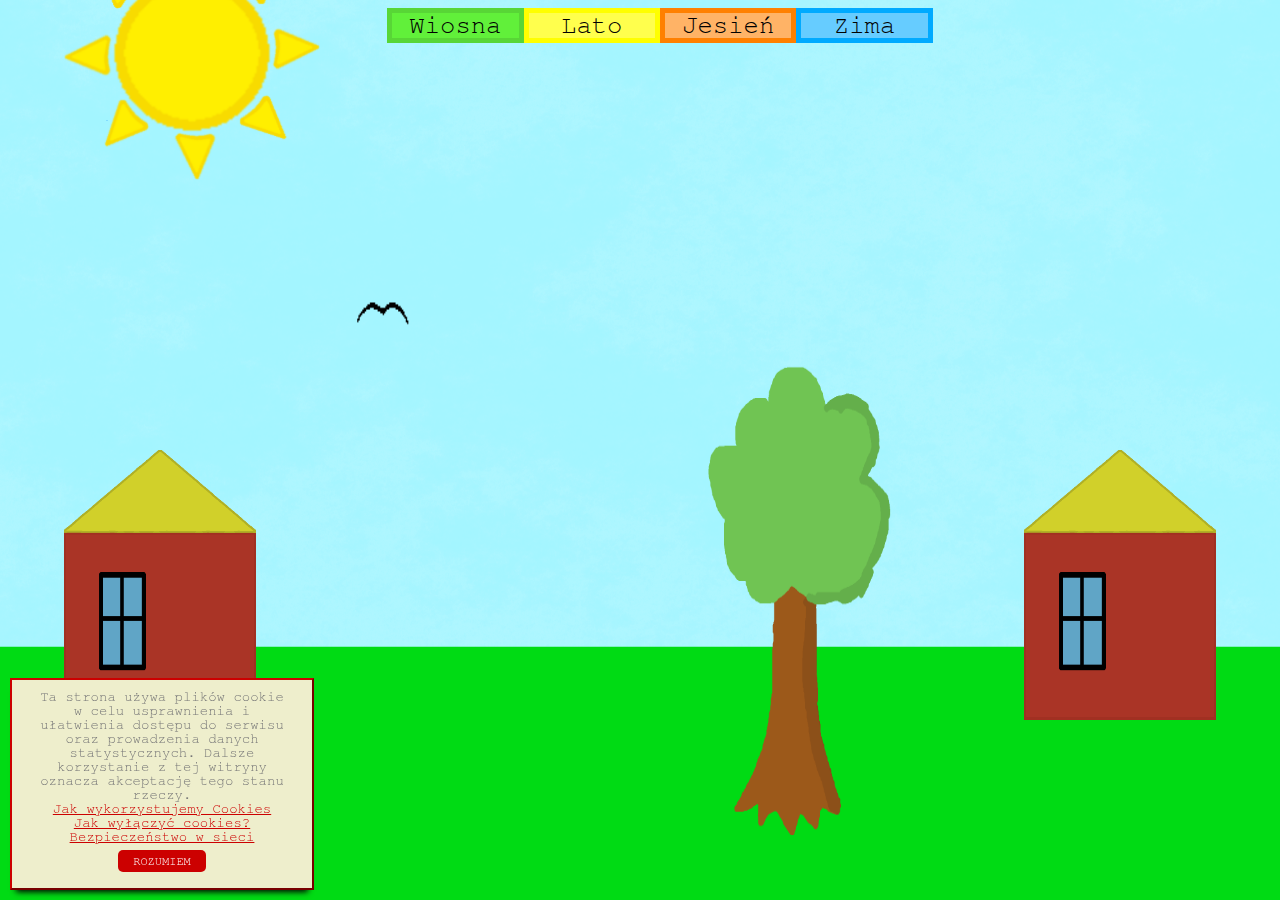
<file: Summer.html>
<!doctype HTML>
<html lang=pl>

	<head>
		<meta charset="utf-8">
		<meta name="Discription" content="Storna swotrzona aby poćwiczyc animacje w CSS">
		<meta name="Keywords" content="animacje,animacja, pory,roku">
		<meta name="Author" content="Mateusz Rybus">
		<link rel="shortcut icon" href="AnimationLogo.png">

		<title> Pory Roku</title>
	
		<style>
			body {
				background-color: white;
				background-image: url("BackgroundSummer.png");
			}
		</style>

		<link rel="stylesheet" href="style.css" type="text/css">
		
	</head>

	<body>
		
		<div id="simplecookienotification_v01" style="display: block; z-index: 99999; min-height: 35px; width: 300px; position: fixed; background: rgb(238, 238, 204); border: 2px outset rgb(204, 0, 0); text-align: center; color: rgb(119, 119, 119); border-radius: 0px; left: 10px; bottom: 10px; box-shadow: black 0px 8px 6px -6px;">
			<div style="padding:10px; margin-left:15px; margin-right:15px; font-size:14px; font-weight:normal;">
				<span id="simplecookienotification_v01_powiadomienie">Ta strona używa plików cookie w celu usprawnienia i ułatwienia dostępu do serwisu oraz prowadzenia danych statystycznych. Dalsze korzystanie z tej witryny oznacza akceptację tego stanu rzeczy.</span><span id="br_pc_title_html"><br></span>
				<a id="simplecookienotification_v01_polityka" href="http://jakwylaczyccookie.pl/polityka-cookie/" style="color: rgb(204, 0, 0);">Jak wykorzystujemy Cookies</a><span id="br_pc2_title_html"><br></span>
				<a id="simplecookienotification_v01_info" href="http://jakwylaczyccookie.pl/jak-wylaczyc-pliki-cookies/" style="color: rgb(204, 0, 0);">Jak wyłączyć cookies?</a><span id="br_pc3_title_html"><br></span>
				<a id="simplecookienotification_v01_info2" href="https://nety.pl/cyberbezpieczenstwo" style="color: rgb(204, 0, 0);">Bezpieczeństwo w sieci</a><div id="jwc_hr1" style="height: 10px; display: block;"></div>
				<a id="okbutton" href="javascript:simplecookienotification_v01_create_cookie('simplecookienotification_v01',1,7);" style="position: relative; background: rgb(204, 0, 0); color: rgb(255, 255, 255); padding: 5px 15px; text-decoration: none; font-size: 12px; font-weight: normal; border: 0px solid rgb(238, 238, 204); border-radius: 5px;">ROZUMIEM</a><div id="jwc_hr2" style="height: 10px; display: block;"></div>
			</div>
		</div>
		<script type="text/javascript">var galTable= new Array(); var galx = 0;</script><script type="text/javascript">function simplecookienotification_v01_create_cookie(name,value,days) { if (days) { var date = new Date(); date.setTime(date.getTime()+(days*24*60*60*1000)); var expires = "; expires="+date.toGMTString(); } else var expires = ""; document.cookie = name+"="+value+expires+"; path=/"; document.getElementById("simplecookienotification_v01").style.display = "none"; } function simplecookienotification_v01_read_cookie(name) { var nameEQ = name + "="; var ca = document.cookie.split(";"); for(var i=0;i < ca.length;i++) { var c = ca[i]; while (c.charAt(0)==" ") c = c.substring(1,c.length); if (c.indexOf(nameEQ) == 0) return c.substring(nameEQ.length,c.length); }return null;}var simplecookienotification_v01_jest = simplecookienotification_v01_read_cookie("simplecookienotification_v01");if(simplecookienotification_v01_jest==1){ document.getElementById("simplecookienotification_v01").style.display = "none"; }</script>
		
		<div id="menu">
			
				<a href="Spring.html" class="Spring"> Wiosna </a>
				<a href="Summer.html" class="Summer"> Lato </a>
				<a href="Fall.html" class="Fall"> Jesień </a>
				<a href="Winter.html" class="Winter"> Zima </a>
			 
		</div>
		
		
		<br>
		
		<img src="StickMan.gif" class="stickman">
		<img src="House.png" class="lefthouse">
		<img src="House.png" class="righthouse">
		<img src="Ptak.gif" id="bird" class="summer">
		<img src="TreeSummer.png" class="tree">
		<img src="Sun.png" class="sun">
		
	</body>
</html>
</file>
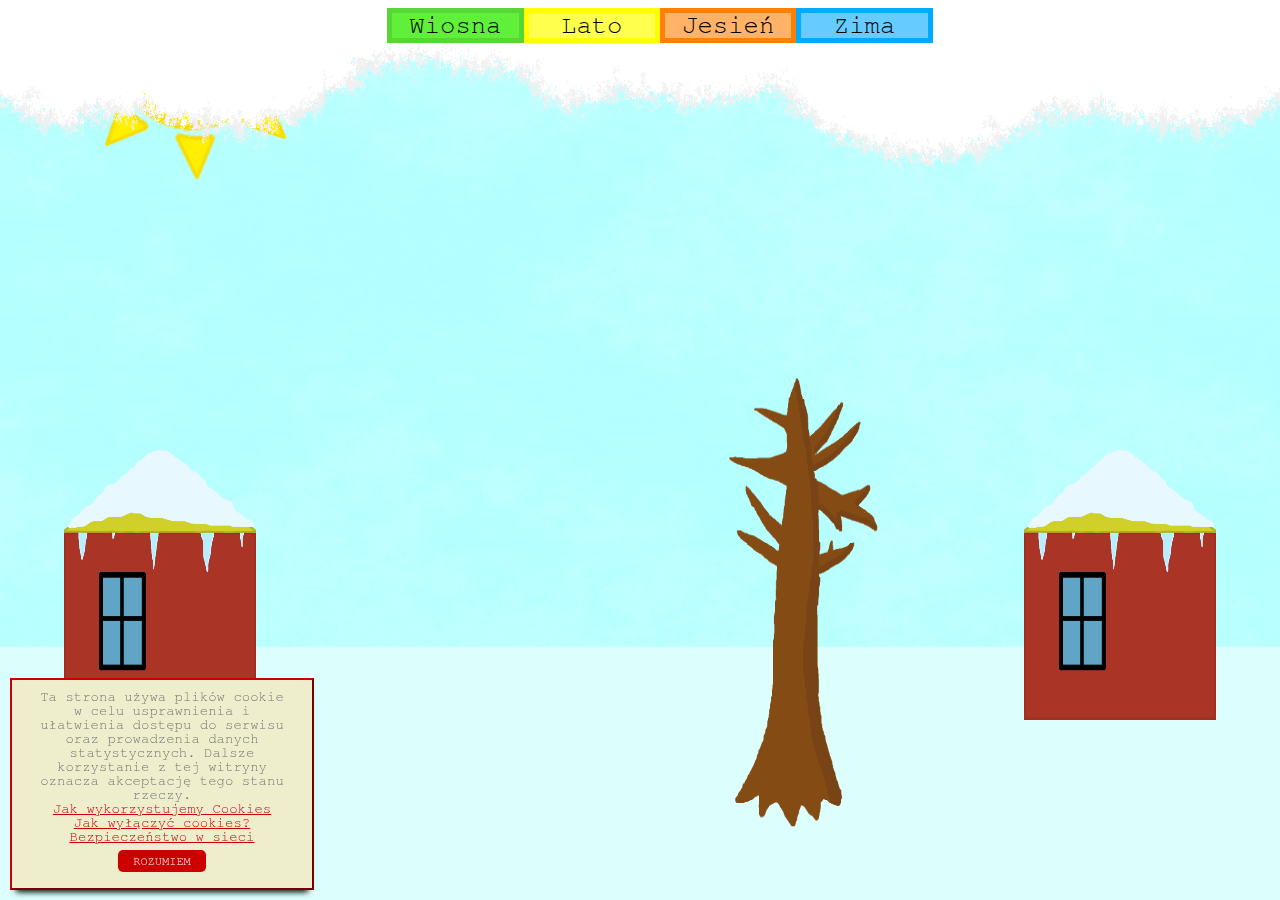
<file: Winter.html>
<!doctype HTML>
<html lang=pl>

	<head>
		<meta charset="utf-8">
		<meta name="Discription" content="Storna swotrzona aby poćwiczyc animacje w CSS">
		<meta name="Keywords" content="animacje,animacja, pory,roku">
		<meta name="Author" content="Mateusz Rybus">
		<link rel="shortcut icon" href="AnimationLogo.png">

		<title> Pory Roku</title>
	
		<style>
			body {
				background-color: white;
				background-image: url("BackgroundWinter.png");
			}
		</style>

		<link rel="stylesheet" href="style.css" type="text/css">
		
	</head>

	<body>
		
		<div id="simplecookienotification_v01" style="display: block; z-index: 99999; min-height: 35px; width: 300px; position: fixed; background: rgb(238, 238, 204); border: 2px outset rgb(204, 0, 0); text-align: center; color: rgb(119, 119, 119); border-radius: 0px; left: 10px; bottom: 10px; box-shadow: black 0px 8px 6px -6px;">
			<div style="padding:10px; margin-left:15px; margin-right:15px; font-size:14px; font-weight:normal;">
				<span id="simplecookienotification_v01_powiadomienie">Ta strona używa plików cookie w celu usprawnienia i ułatwienia dostępu do serwisu oraz prowadzenia danych statystycznych. Dalsze korzystanie z tej witryny oznacza akceptację tego stanu rzeczy.</span><span id="br_pc_title_html"><br></span>
				<a id="simplecookienotification_v01_polityka" href="http://jakwylaczyccookie.pl/polityka-cookie/" style="color: rgb(204, 0, 0);">Jak wykorzystujemy Cookies</a><span id="br_pc2_title_html"><br></span>
				<a id="simplecookienotification_v01_info" href="http://jakwylaczyccookie.pl/jak-wylaczyc-pliki-cookies/" style="color: rgb(204, 0, 0);">Jak wyłączyć cookies?</a><span id="br_pc3_title_html"><br></span>
				<a id="simplecookienotification_v01_info2" href="https://nety.pl/cyberbezpieczenstwo" style="color: rgb(204, 0, 0);">Bezpieczeństwo w sieci</a><div id="jwc_hr1" style="height: 10px; display: block;"></div>
				<a id="okbutton" href="javascript:simplecookienotification_v01_create_cookie('simplecookienotification_v01',1,7);" style="position: relative; background: rgb(204, 0, 0); color: rgb(255, 255, 255); padding: 5px 15px; text-decoration: none; font-size: 12px; font-weight: normal; border: 0px solid rgb(238, 238, 204); border-radius: 5px;">ROZUMIEM</a><div id="jwc_hr2" style="height: 10px; display: block;"></div>
			</div>
		</div>
		<script type="text/javascript">var galTable= new Array(); var galx = 0;</script><script type="text/javascript">function simplecookienotification_v01_create_cookie(name,value,days) { if (days) { var date = new Date(); date.setTime(date.getTime()+(days*24*60*60*1000)); var expires = "; expires="+date.toGMTString(); } else var expires = ""; document.cookie = name+"="+value+expires+"; path=/"; document.getElementById("simplecookienotification_v01").style.display = "none"; } function simplecookienotification_v01_read_cookie(name) { var nameEQ = name + "="; var ca = document.cookie.split(";"); for(var i=0;i < ca.length;i++) { var c = ca[i]; while (c.charAt(0)==" ") c = c.substring(1,c.length); if (c.indexOf(nameEQ) == 0) return c.substring(nameEQ.length,c.length); }return null;}var simplecookienotification_v01_jest = simplecookienotification_v01_read_cookie("simplecookienotification_v01");if(simplecookienotification_v01_jest==1){ document.getElementById("simplecookienotification_v01").style.display = "none"; }</script>
		
		<div id="menu">
			
				<a href="Spring.html" class="Spring"> Wiosna </a>
				<a href="Summer.html" class="Summer"> Lato </a>
				<a href="Fall.html" class="Fall"> Jesień </a>
				<a href="Winter.html" class="Winter"> Zima </a>
			 
		</div>
		
		
		<br>
		
		<img src="Clouds.png" class="clouds">
		<img src="HouseWinter.png" class="lefthouse">
		<img src="HouseWinter.png" class="righthouse">
		<img src="TreeWinter.png" class="tree">
		<img src="Sun.png" class="sun">
		<img src="Płatek.png" id="snowflake" class="snowflake1">
		<img src="Płatek.png" id="snowflake" class="snowflake2">
		<img src="Płatek.png" id="snowflake" class="snowflake3">
		<img src="Płatek.png" id="snowflake" class="snowflake4">
		<img src="Płatek.png" id="snowflake" class="snowflake5">
		
	</body>
</html>
</file>
<file: style3.css>
body{
	background-repeat: no-repeat;
	background-attachment: fixed;
	background-size: 100% 100%;
	text-align: center;
	font-family: Georgia, FreeMono, "Courier New", "Times New Roman";
	font-size: 2vw;
	color: black;
}
 
/*author: Mateusz Rybus*/

img.InneKodyClass {
	
	position: fixed;
	right: 10px;
	bottom: 10px;
}
</file>
<file: style4.css>
body{
	background-repeat: no-repeat;
	background-attachment: fixed;
	background-size: 100% 100%;
	text-align: center;
	font-family: Georgia, FreeMono, "Courier New", "Times New Roman";
	font-size: 2vw;
	color: white;
}
 
/*author: Mateusz Rybus*/

img.InneKodyClass {
	
	position: fixed;
	left: 10px;
	bottom: 10px;
}

#video video {
	border: 15px solid blue;
	box-shadow: 0px 0px 55px blue;
}
</file>
<file: style.css>
body{
	background-repeat: no-repeat;
	background-attachment: fixed;
	background-size: 100% 100%;
	text-align: center;
	font-family: Georgia, FreeMono, "Courier New", "Times New Roman";
	font-size: 4vw;
	color: black;
}
 
/*author: Mateusz Rybus*/

#menu a{
	
	color: black;
	width: 10%;
	font-size: 50%;
	position: relative;
	left: 30%;
	top: 3%;
	float: left;
	text-decoration: none;
	z-index: 100;

}

#inneStrony {
	
	width: 60%;
	position: fixed;
	left: 20.5%;
	top: 10%;
	
}

#inneStrony a {
	
	color: black;
	text-decoration: none;
	background: white;
	width: 100%;
	height: auto;
	border: 5px solid gray;
	
}

img.InneKodyClass {
	
	position: fixed;
	right: 10px;
	bottom: 10px;
}

a.Spring {
	
	background: #61f03a;
	border: 5px solid #58d636;
	
}

a.Summer {
	
	background: #ffff4d;
	border: 5px solid #ffff00;
	
}


a.Fall {
	
	background: #ffb366;
	border: 5px solid #ff8000;
	
}


a.Winter {
	
	background: #66ccff;
	border: 5px solid #00aaff;
	
}

.stickman {
	
	position: absolute;
	left: 5%;
	bottom: 20%;
	z-index: 1;
	height: 15%;
	width: 7%;


	animation-name: moveStickMan;
	animation-duration: 20s;
	animation-iteration-count: infinite;
	animation-timing-function: linear;
	
}

.lefthouse {
	
	position: absolute;
	left: 5%;
	bottom: 20%;
	z-index: 2;
	height: 30%;
	width: 15%;
		
}

.righthouse {
	
	position: absolute;
	left: 80%;
	bottom: 20%;
	z-index: 2;
	height: 30%;
	width: 15%;
		
}

.sun {
	
	width: 20%;
	position: absolute;
	bottom: 80%;
	left: 5%;
	
	
	animation-name: rotate;
	animation-duration: 60s;
	animation-iteration-count: infinite;
	animation-timing-function: linear;
	
}

.tree {
	width: 15%;
	height: 53%;
	position: absolute;
	bottom: 7%;
	right: 30%;
	z-index:3;
}

#bird.spring {
	
	height: 20%;
	width: 10%;
	position: absolute;
	top: 7%;
	right: 25%;
	
	animation-name: flyBirdSpring;
	animation-duration: 10s;
	animation-iteration-count: infinite;
	animation-timing-function: ease-in-out;
	
}

#bird.summer {
	
	height: 20%;
	width: 10%;
	position: absolute;
	top:25%;
	left: 25%;
	
	animation-name: flyBirdSummer;
	animation-duration: 10s;
	animation-iteration-count: infinite;
	animation-timing-function: ease-in-out;
	
}

#bird.fall {
	
	
	width: 10%;
	position: absolute;
	top: 7%;
	right: 28%;
	
	animation-name: flyBirdFall;
	animation-duration: 0.62s;
	animation-iteration-count: infinite;
	animation-timing-function: ease-out;
	
}

.clouds {
	
	width: 100%;
	height: 100%;
	position: absolute;
	top: -3%;
	left: 0%;
	z-index: 3;
}

#snowflake {
	
	width: 6%;
	z-index: 25;
	
}

.snowflake1 {
	
	position: absolute;
	left: 5%;
	top: 0%;
	
	animation-name: snowflake1;
	animation-duration: 5s;
	animation-iteration-count: infinite;
	animation-timing-function: linear;
	
}

.snowflake2 {
	
	position: absolute;
	left: 24%;
	top: 0%;
	
	animation-name: snowflake2;
	animation-duration: 6s;
	animation-iteration-count: infinite;
	animation-timing-function: linear;
	
}

.snowflake3 {
	
	position: absolute;
	left: 50%;
	top: 0%;
	
	animation-name: snowflake3;
	animation-duration: 10s;
	animation-iteration-count: infinite;
	animation-timing-function: linear;
	
}

.snowflake4 {
	
	position: absolute;
	right: 17%;
	top: 0%;
	
	animation-name: snowflake4;
	animation-duration: 7s;
	animation-iteration-count: infinite;
	animation-timing-function: linear;
	
}

.snowflake5 {
	
	position: absolute;
	right: 5%;
	top: 0%;
	
	animation-name: snowflake5;
	animation-duration: 4s;
	animation-iteration-count: infinite;
	animation-timing-function: linear;
	
}



@keyframes moveStickMan {
	
	0% {left: 10%; bottom:20%;}
	100% {left: 90%; bottom:20%;}
	
}

@keyframes rotate {
	
	0% {transform:rotate(0deg);}
	100% {transform:rotate(360deg);}
	
}

@keyframes flyBird {
	
	0%	{right: 25%; top: 7%; transform:rotate(0deg);}
	25% {top: 15%;transform:rotate(45deg);}
	50%	{right: 10%; top: 7%; transform:rotate(0deg);}
	75%	{top: 15%; transform:rotate(-45deg);}
	100% {right: 25%; top: 7%; transform:rotate(0deg);}
	
}

@keyframes flyBirdSpring {
	
	0%	{right: 25%; top: 7%; transform:rotate(0deg);}
	25% {top: 15%;transform:rotate(45deg);}
	50%	{right: 10%; top: 7%; transform:rotate(0deg);}
	75%	{top: 15%; transform:rotate(-45deg);}
	100% {right: 25%; top: 7%; transform:rotate(0deg);}
	
}

@keyframes flyBirdSummer {
	
	0%	{left: 25%; top: 20%; transform:rotate(0deg);}
	25% {top: 28%;transform:rotate(-45deg);}
	50%	{left: 10%; top: 20%; transform:rotate(0deg);}
	75%	{top: 28%; transform:rotate(45deg);}
	100% {left: 25%; top: 20%; transform:rotate(0deg);}
	
}

@keyframes flyBirdFall {
	
	0%	{right: 28%; top: 28%;}
	50%	{right: 28%; top: 30%;}
	100% {right: 28%; top: 28%;}
	
}

@keyframes snowflake1 {
	
	0% {left: 4%; top: 0%; transform:rotate(0deg);}
	20% {left: 5%; top: 15%; transform:rotate(80deg);}
	40% {left: 6%; top: 30%; transform:rotate(160deg);}
	60% {left: 5%; top: 45%; transform:rotate(240deg); opacity: 0.5;}
	80% {left: 4%; top: 60%; transform:rotate(320deg); opacity: 0;}
	100% {left: 5%; top: 75%; transform:rotate(400deg); opacity: 0;}
	
	
}

@keyframes snowflake2 {
	
	0% {left: 24%; top: 0%; transform:rotate(0deg);}
	20% {left: 25%; top: 15%; transform:rotate(80deg);}
	40% {left: 26%; top: 30%; transform:rotate(160deg);}
	60% {left: 25%; top: 45%; transform:rotate(240deg); opacity: 0.5;}
	80% {left: 24%; top: 60%; transform:rotate(320deg); opacity: 0;}
	100% {left: 25%; top: 75%; transform:rotate(400deg); opacity: 0;}
	
	
}

@keyframes snowflake3 {
	
	0% {left: 49%; top: 0%; transform:rotate(0deg);}
	20% {left: 50%; top: 15%; transform:rotate(80deg);}
	40% {left: 51%; top: 30%; transform:rotate(160deg);}
	60% {left: 50%; top: 45%; transform:rotate(240deg); opacity: 0.5;}
	80% {left: 49%; top: 60%; transform:rotate(320deg); opacity: 0;}
	100% {left: 50%; top: 75%; transform:rotate(400deg); opacity: 0;}
	
	
}

@keyframes snowflake4 {
	
	0% {right: 17%; top: 0%; transform:rotate(0deg);}
	20% {right: 18%; top: 15%; transform:rotate(80deg);}
	40% {right: 19%; top: 30%; transform:rotate(160deg);}
	60% {right: 18%; top: 45%; transform:rotate(240deg); opacity: 0.5;}
	80% {right: 17%; top: 60%; transform:rotate(320deg); opacity: 0;}
	100% {right: 18%; top: 75%; transform:rotate(400deg); opacity: 0;}
	
	
}

@keyframes snowflake5 {
	
	0% {right: 4%; top: 0%; transform:rotate(0deg);}
	20% {right: 5%; top: 15%; transform:rotate(80deg);}
	40% {right: 6%; top: 30%; transform:rotate(160deg);}
	60% {right: 5%; top: 45%; transform:rotate(240deg); opacity: 0.5;}
	80% {right: 4%; top: 60%; transform:rotate(320deg); opacity: 0;}
	100% {right: 5%; top: 75%; transform:rotate(400deg); opacity: 0;}
	
	
}
</file>
<file: style2.css>
body{
	background-repeat: no-repeat;
	background-attachment: fixed;
	background-size: 100% 100%;
	text-align: center;
	font-family: Georgia, FreeMono, "Courier New", "Times New Roman";
	font-size: 2vw;
	color: black;
}
 
/*author: Mateusz Rybus*/

#menuPrzyciski {

	color: black;
	width: 75%;
	height: auto;
	
}

.Menu {
	
	background-image: url("Przyciski/MenuBackgroundMenu.png");
	background-color: white;
	background-size: cover;
	background-repeat: no-repeat;
	border: 5px solid black;
	box-shadow: 0px 0px 20px red;
}

.Info {
	
	background-image: url("Przyciski/MenuBackgroundInfo.png");
	background-color: white;
	background-size: cover;
	background-repeat: no-repeat;
	border: 5px solid black;
	box-shadow: 0px 0px 20px blue;
}

.Autor {
	
	background-image: url("Przyciski/MenuBackgroundOAutorze.png");
	background-color: white;
	background-size: cover;
	background-repeat: no-repeat;
	border: 5px solid black;
	box-shadow: 0px 0px 20px lime;
}

.More {
	
	background-image: url("Przyciski/MenuBackgroundMore.png");
	background-color: white;
	background-size: cover;
	background-repeat: no-repeat;
	border: 5px solid black;
	box-shadow: 0px 0px 20px yellow;
}

.banerMenu {
	
	background-color: white;
	border: 5px solid black;
	box-shadow: 0px 0px 20px red;
	
}

.banerInfo {
	
	background-color: white;
	border: 5px solid black;
	box-shadow: 0px 0px 20px blue;
	
}

.banerOAutorze {
	
	background-color: white;
	border: 5px solid black;
	box-shadow: 0px 0px 20px lime;
	
}

.banerMore {
	
	background-color: white;
	border: 5px solid black;
	box-shadow: 0px 0px 20px yellow;
	
}

#menuPrzyciski a {
	
	position: relative;
	top: -10px;
	text-decoration: none;
	
}

#menuPrzyciski a img{
	
	position: relative;
	top: 17px;
	text-decoration: none;
	
}

#mainPrzyciski {
	width:60%;
	height: 20%;
	position: relative;
	top: 20px;
	
}

img.InneKodyClass {
	
	position: fixed;
	right: 10px;
	bottom: 10px;
}

img.Obraz {
	
	border: 8px solid black;
	box-shadow: 0px 0px 20px yellow;
}
</file>
